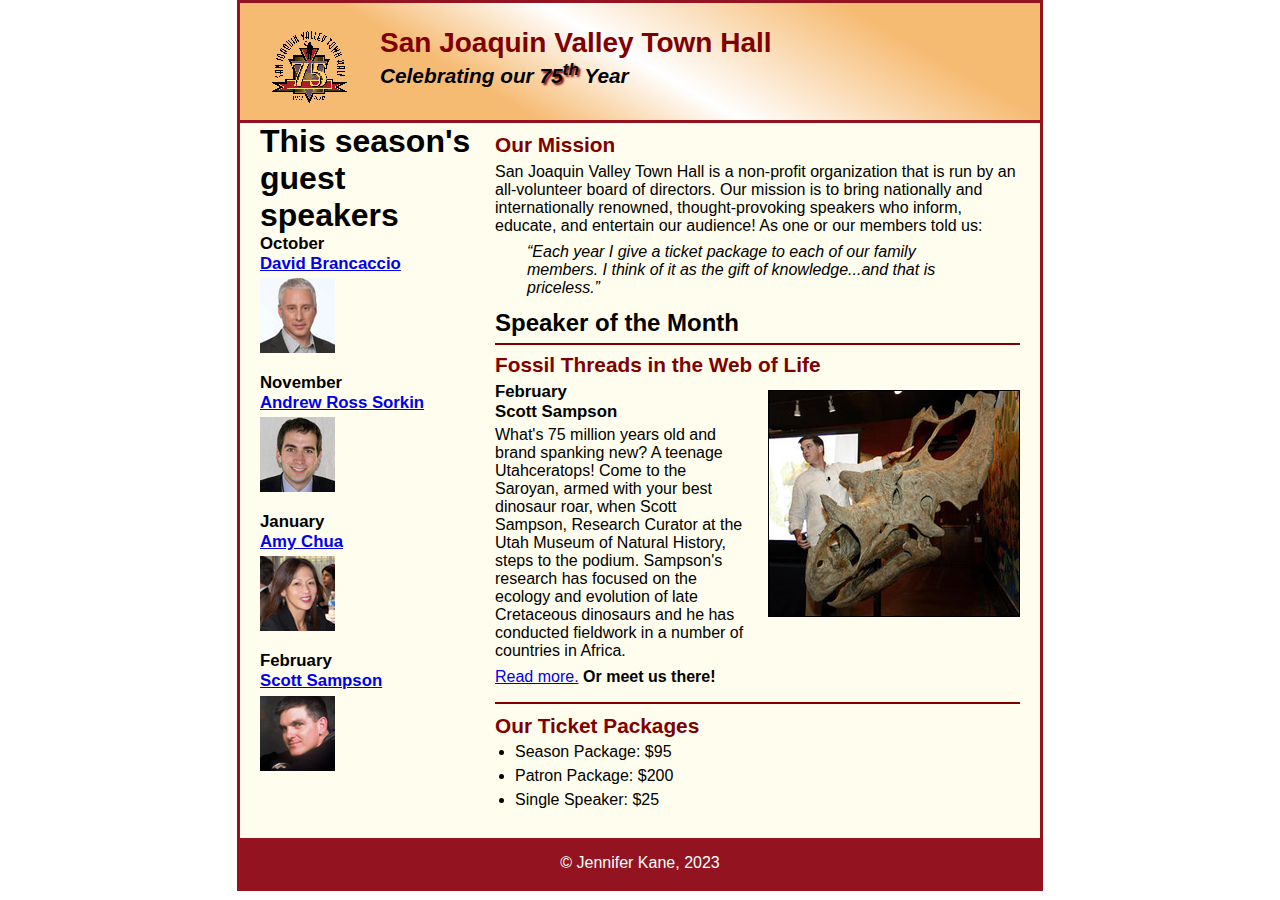
<file: index.html>
<!DOCTYPE html>
<html lang="en">

<head>
	<meta charset="utf-8">
	<title>San Joaquin Valley Town Hall</title>
	<link rel="shortcut icon" href="images/favicon.ico">
	<link rel="stylesheet" href="styles/main.css">
</head>

<body>
	<header>
		<img src="images/town_hall_logo.gif" alt="Town Hall logo" height="80">
		<h2>San Joaquin Valley Town Hall</h2>
		<h3>Celebrating our <span class="shadow">75<sup>th</sup></span> Year</h3>
	</header>
	<main>
		<section>
			<h2>Our Mission</h2>
			<p>San Joaquin Valley Town Hall is a non-profit organization that is run by an 
				all-volunteer board of directors. Our mission is to bring nationally and 
				internationally renowned, thought-provoking speakers who inform, educate, 
				and entertain our audience! As one or our members told us:</p>
			<blockquote>&ldquo;Each year I give a ticket package to each of our family members. 
				I think of it as the gift of knowledge...and that is priceless.&rdquo;</blockquote>
			<h1>Speaker of the Month</h1>
			<article>
				<h2>Fossil Threads in the Web of Life</h2>
				<img src="images/sampson_dinosaur.jpg" alt="Scott Sampson with dinosaur">
				<h3>February<br>
				Scott Sampson</h3>
				<p>What's 75 million years old and brand spanking new? A teenage Utahceratops! 
				Come to the Saroyan, armed with your best dinosaur roar, when Scott Sampson, Research 
				Curator at the Utah Museum of Natural History, steps to the podium. Sampson's research 
				has focused on the ecology and evolution of late Cretaceous dinosaurs and he has conducted 
				fieldwork in a number of countries in Africa.</p>
				<p><a href="speakers/c6_sampson.html">Read more.</a>&nbsp;<b>Or meet us there!</b></p>
			</article>

			<h2>Our Ticket Packages</h2>
			<ul>
				<li>Season Package: $95</li>
				<li>Patron Package: $200</li>
				<li>Single Speaker: $25</li>
			</ul>
		</section>

		<aside>
			<h1>This season's guest speakers</h1>
			<h3>October<br><a href="speakers/brancaccio.html">David Brancaccio</a></h3>
			<img src="images/brancaccio75.jpg" alt="David Brancaccio photo">
			<h3>November<br><a href="speakers/sorkin.html">Andrew Ross Sorkin</a></h3>
			<img src="images/sorkin75.jpg" alt="Andrew Ross Sorkin photo">
			<h3>January<br><a href="speakers/chua.html">Amy Chua</a></h3>
			<img src="images/chua75.jpg" alt="Amy Chua photo">
			<h3>February<br><a href="speakers/sampson.html">Scott Sampson</a></h3>
			<img src="images/sampson75.jpg" alt="Scott Sampson photo">
		</aside>
	</main>
	<footer>
		<p>&copy; Jennifer Kane, 2023</p>
	</footer>
</body>
</html>
</file>
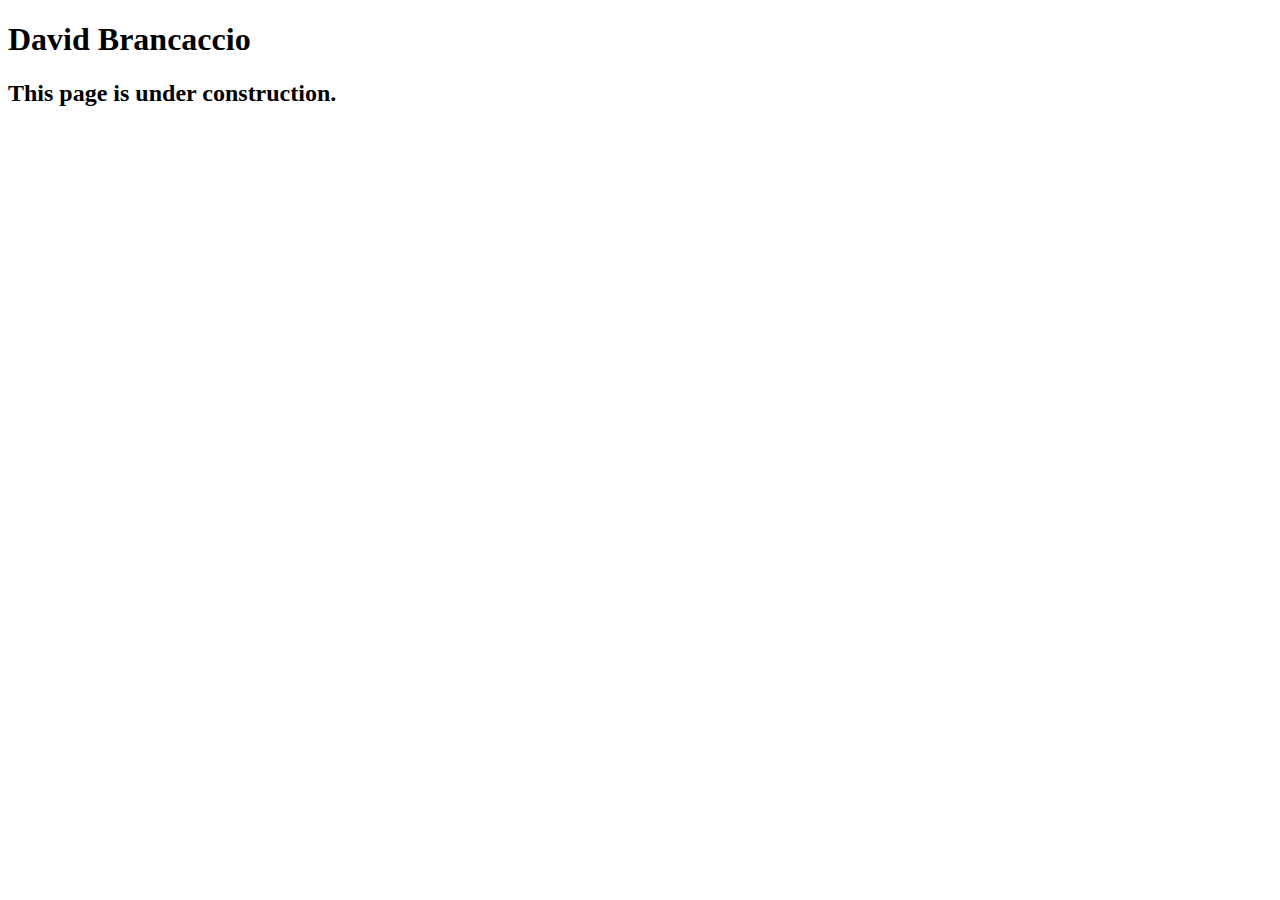
<file: speakers/brancaccio.html>
<!DOCTYPE html>
<html lang="en">

<head>
	<meta charset="utf-8">
	<title>San Joaquin Valley Town Hall</title>
	<link rel="shortcut icon" href="images/favicon.ico">
</head>

<body>
    <main>
	    <h1>David Brancaccio</h1>
	    <h2>This page is under construction.</h2>	        
    </main>
</body>

</html>
</file>
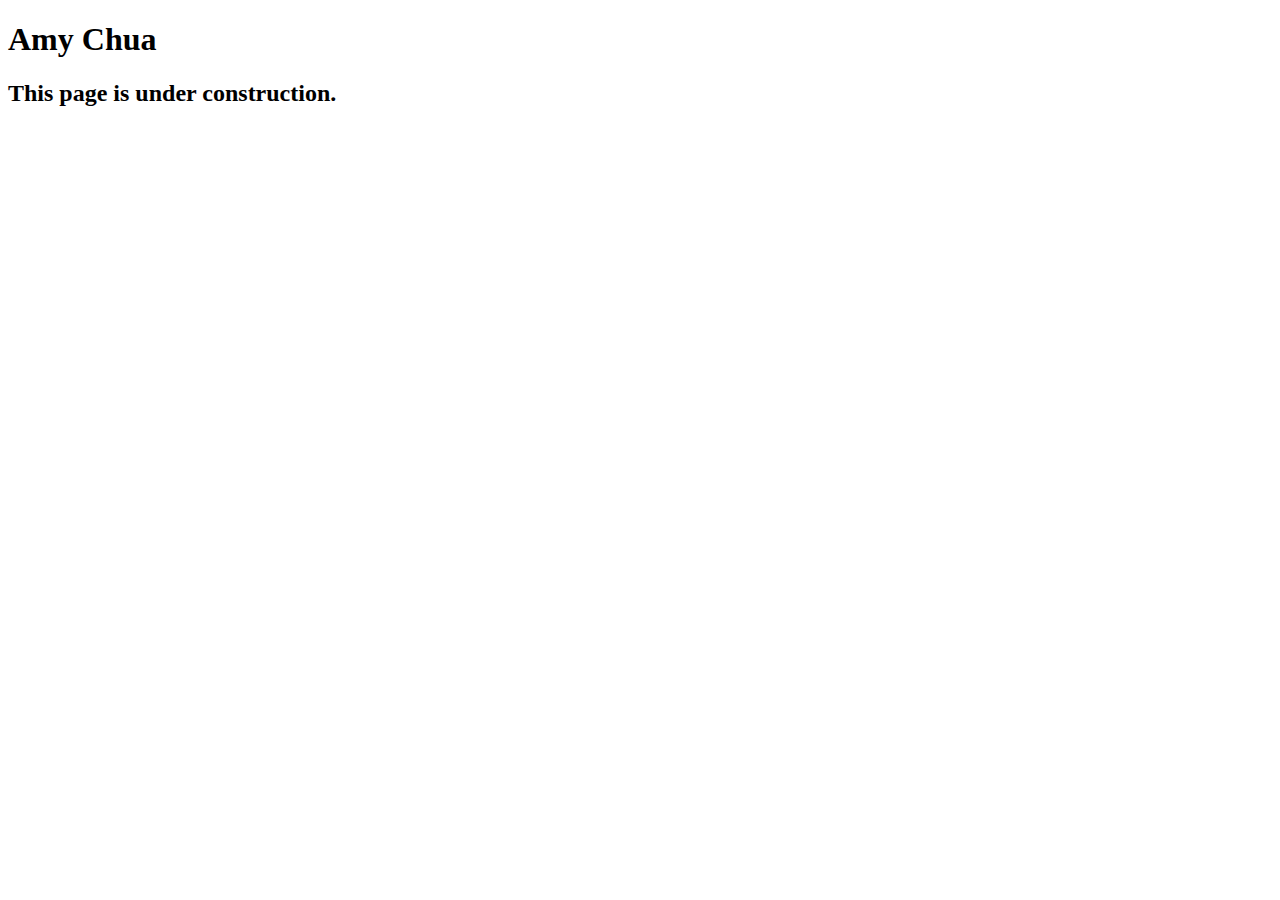
<file: speakers/chua.html>
<!DOCTYPE html>
<html lang="en">

<head>
	<meta charset="utf-8">
	<title>San Joaquin Valley Town Hall</title>
	<link rel="shortcut icon" href="images/favicon.ico">
</head>

<body>
	<main>
		<h1>Amy Chua</h1>
		<h2>This page is under construction.</h2>
	</main>
</body>

</html>
</file>
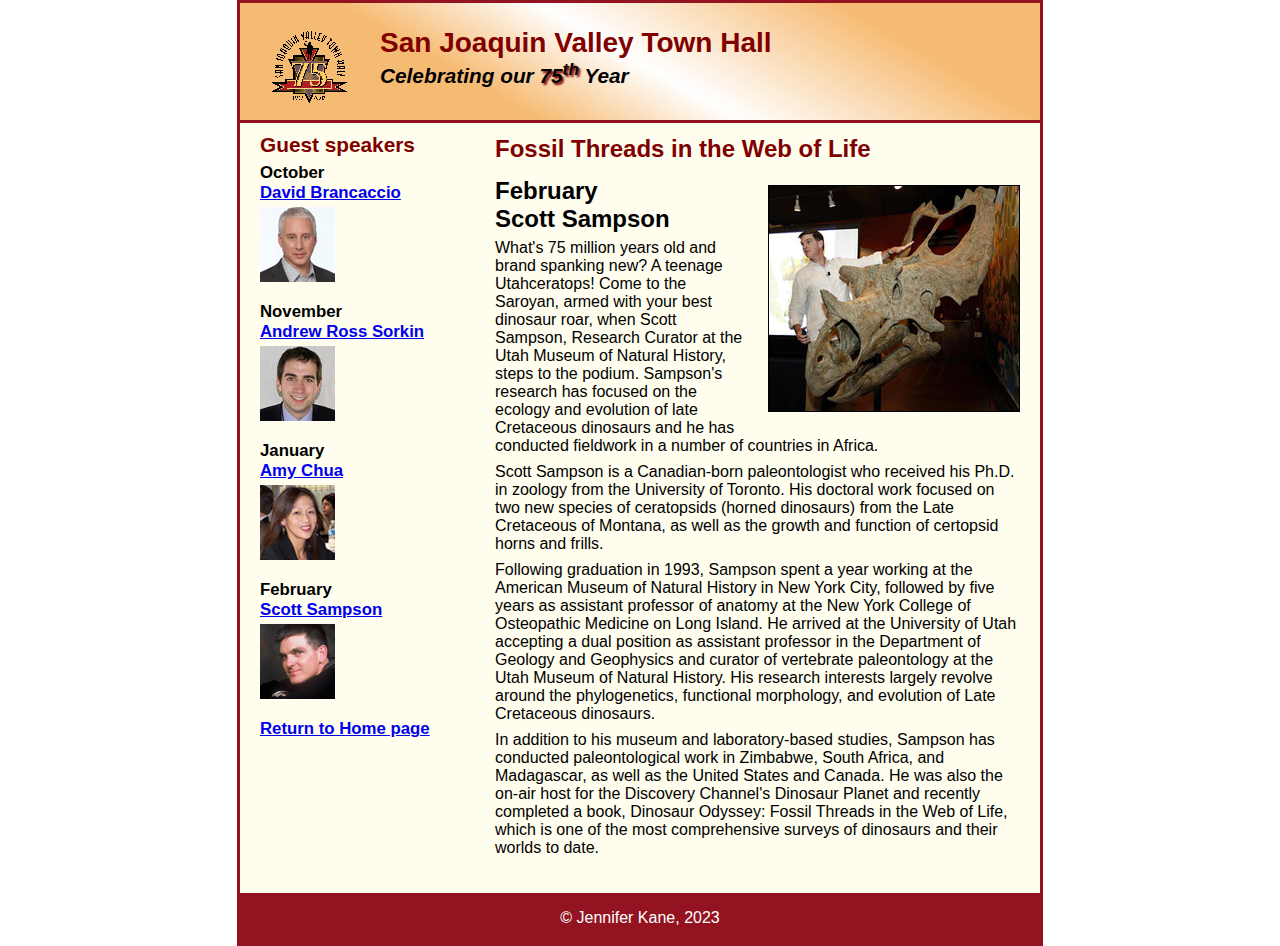
<file: speakers/sampson.html>
<!DOCTYPE html>
<html lang="en">

<head>
	<meta charset="utf-8">
	<title>San Joaquin Valley Town Hall</title>
	<link rel="shortcut icon" href="../images/favicon.ico">
	<link rel="stylesheet" href="../styles/speaker.css">
</head>

<body>
	<header>
		<img src="../images/town_hall_logo.gif" alt="Town Hall logo" height="80">
		<h2>San Joaquin Valley Town Hall</h2>
		<h3>Celebrating our <span class="shadow">75<sup>th</sup></span> Year</h3>
	</header>
	<main>
		<section>
			<h1>Fossil Threads in the Web of Life</h1>
			<article>
				<img src="../images/sampson_dinosaur.jpg" alt="Scott Sampson with dinosaur">
				<h2>February<br>Scott Sampson</h2>
				<p>What's 75 million years old and brand spanking new? A teenage Utahceratops! Come to the 
				   Saroyan, armed with your best dinosaur roar, when Scott Sampson, Research Curator at the 
				   Utah Museum of Natural History, steps to the podium. Sampson's research has focused on the 
				   ecology and evolution of late Cretaceous dinosaurs and he has conducted fieldwork in a number 
				   of countries in Africa.</p>
				<p>Scott Sampson is a Canadian-born paleontologist who received his Ph.D. in zoology from the 
				   University of Toronto. His doctoral work focused on two new species of ceratopsids (horned 
				   dinosaurs) from the Late Cretaceous of Montana, as well as the growth and function of certopsid 
				   horns and frills.</p>
				<p>Following graduation in 1993, Sampson spent a year working at the American Museum of Natural 
				   History in New York City, followed by five years as assistant professor of anatomy at the New 
				   York College of Osteopathic Medicine on Long Island. He arrived at the University of Utah 
				   accepting a dual position as assistant professor in the Department of Geology and Geophysics 
				   and curator of vertebrate paleontology at the Utah Museum of Natural History. His research 
				   interests largely revolve around the phylogenetics, functional morphology, and evolution of 
				   Late Cretaceous dinosaurs.</p>
				<p>In addition to his museum and laboratory-based studies, Sampson has conducted paleontological 
				   work in Zimbabwe, South Africa, and Madagascar, as well as the United States and Canada. He was 
				   also the on-air host for the Discovery Channel's Dinosaur Planet and recently completed a book, 
				   Dinosaur Odyssey: Fossil Threads in the Web of Life, which is one of the most 
				   comprehensive surveys of dinosaurs and their worlds to date.</p>
			</article>
		</section>
		
		<aside>
			<h2>Guest speakers</h2>
			<h3>October<br><a href="../speakers/brancaccio.html">David Brancaccio</a></h3>
			<img src="../images/brancaccio75.jpg" alt="David Brancaccio photo">
			<h3>November<br><a href="../speakers/sorkin.html">Andrew Ross Sorkin</a></h3>
			<img src="../images/sorkin75.jpg" alt="Andrew Ross Sorkin photo">
			<h3>January<br><a href="../speakers/chua.html">Amy Chua</a></h3>
			<img src="../images/chua75.jpg" alt="Amy Chua photo">
			<h3>February<br><a href="../speakers/sampson.html">Scott Sampson</a></h3>
			<img src="../images/sampson75.jpg" alt="Scott Sampson photo">
			<h3><a href="../index.html">Return to Home page</a></h3>
		</aside>
	</main>
	<footer>
		<p>&copy; Jennifer Kane, 2023</p>
	</footer>
</body>
</html>
</file>
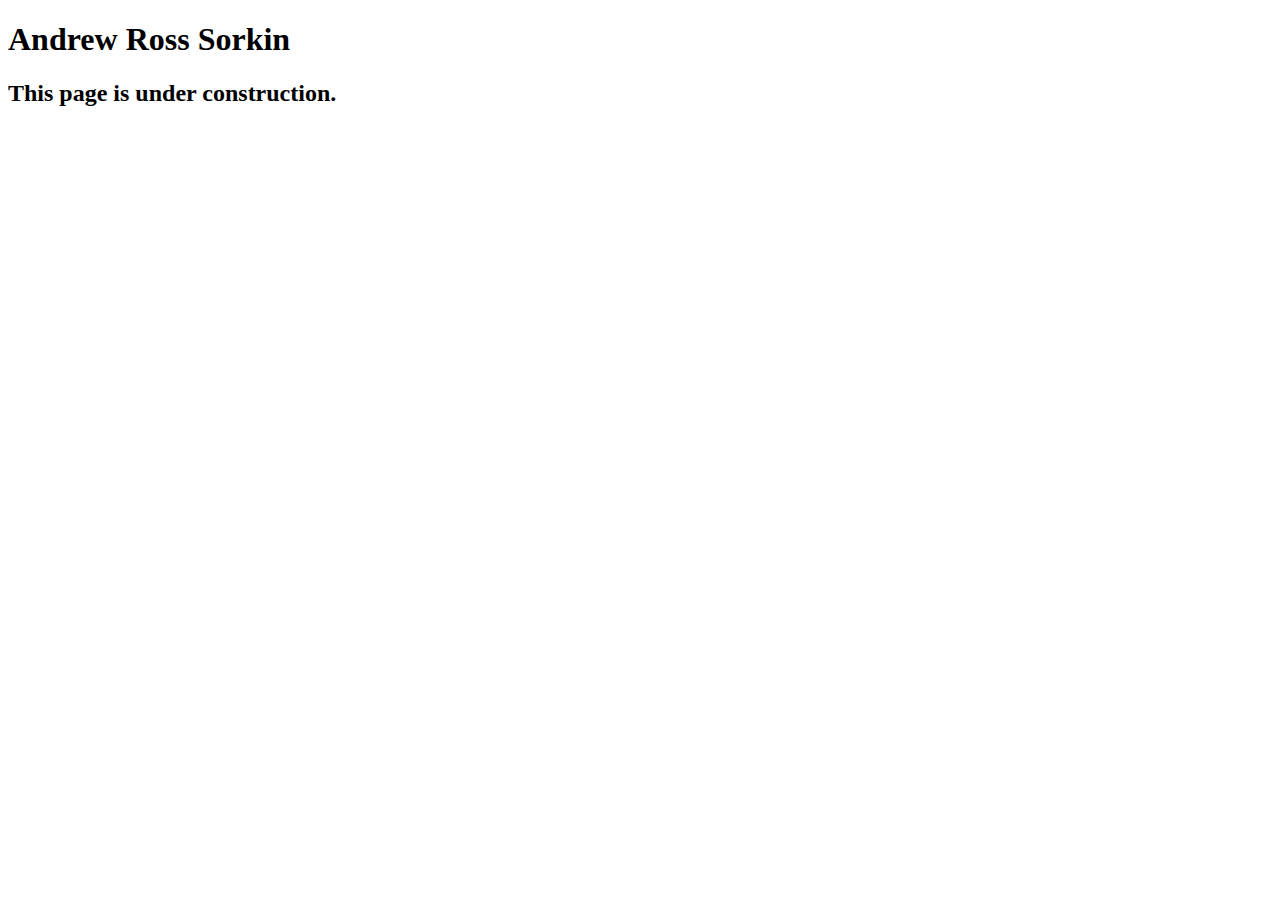
<file: speakers/sorkin.html>
<!DOCTYPE html>
<html lang="en">

<head>
	<meta charset="utf-8">
	<title>San Joaquin Valley Town Hall</title>
	<link rel="shortcut icon" href="images/favicon.ico">
</head>

<body>
	<main>
		<h1>Andrew Ross Sorkin</h1>
		<h2>This page is under construction.</h2>
	</main>
</body>

</html>
</file>
<file: styles/main.css>
/* the styles for the elements */
* {
	margin: 0;
	padding: 0;
}
html {
	background-color: white;
}
body {
	font-family: Arial, Helvetica, sans-serif;
    font-size: 100%;
    width: 800px;
    margin: 0 auto;
    border: 3px solid #931420;
    background-color: #fffded;
}
a:focus, a:hover {
	font-style: italic;
}
/* the styles for the header */
header {
	padding: 1.5em 0 2em 0;
	border-bottom: 3px solid #931420;
	background-image: -moz-linear-gradient(
	    30deg, #f6bb73 0%, #f6bb73 30%, white 50%, #f6bb73 80%, #f6bb73 100%);
	background-image: -webkit-linear-gradient(
	    30deg, #f6bb73 0%, #f6bb73 30%, white 50%, #f6bb73 80%, #f6bb73 100%);
	background-image: -o-linear-gradient(
	    30deg, #f6bb73 0%, #f6bb73 30%, white 50%, #f6bb73 80%, #f6bb73 100%);
	background-image: linear-gradient(
	    30deg, #f6bb73 0%, #f6bb73 30%, white 50%, #f6bb73 80%, #f6bb73 100%);
}
header h2 {
	font-size: 175%;
	color: #800000;
}
header h3 {
	font-size: 130%;
	font-style: italic;
}
header img {
	float: left;
	padding: 0 30px;
}
.shadow {
	text-shadow: 2px 2px 2px #800000;
}

section {
	width: 525px;
	float: right;
	padding: 0 20px 20px 20px;
}
section h1 {
	font-size: 150%;
	padding: .5em 0 .25em 0;
	margin: 0;
}
section h2 {
	color: #800000;
	font-size: 130%;
	padding: .5em 0 .25em 0;
}
section p {
	padding-bottom: .5em;
}
section blockquote {
	padding: 0 2em;
	font-style: italic;
}
section ul {
	padding: 0 0 .25em 1.25em;
}
section li {
	padding-bottom: .35em;
}

/* the styles for the article */
article {
	padding: .5em 0;
	border-top: 2px solid #800000;
	border-bottom: 2px solid #800000;
}
article h2 {
	padding-top: 0;
}
article h3 {
	font-size: 105%;
	padding-bottom: .25em;
}
article img {
	float: right;
	margin: .5em 0 1em 1em;
	border: 1px solid black;
}

/* the styles for the aside */
aside {
	width: 215px;
	float: right;
	padding: 0 0 20px 20px;
}
aside h2 {
	color: #800000;
	font-size: 130%;
	padding: .5em 0 .25em 0;
}
aside h3 {
	font-size: 105%;
	padding-bottom: .25em;
}
aside img {
	padding-bottom: 1em;
}

/* the styles for the footer */
footer {
	background-color: #931420;
	clear:both;
}
footer p {
	text-align: center;
	color: white;
	padding: 1em 0;
}
</file>
<file: styles/speaker.css>
/* the styles for the elements */
* {
	margin: 0;
	padding: 0;
}
html {
	background-color: white;
}
body {
	font-family: Arial, Helvetica, sans-serif;
    font-size: 100%;
    width: 800px;
    margin: 0 auto;
    border: 3px solid #931420;
    background-color: #fffded;
}
a:focus, a:hover {
	font-style: italic;
}
/* the styles for the header */
header {
	padding: 1.5em 0 2em 0;
	border-bottom: 3px solid #931420;
		background-image: -moz-linear-gradient(
	    30deg, #f6bb73 0%, #f6bb73 30%, white 50%, #f6bb73 80%, #f6bb73 100%);
	background-image: -webkit-linear-gradient(
	    30deg, #f6bb73 0%, #f6bb73 30%, white 50%, #f6bb73 80%, #f6bb73 100%);
	background-image: -o-linear-gradient(
	    30deg, #f6bb73 0%, #f6bb73 30%, white 50%, #f6bb73 80%, #f6bb73 100%);
	background-image: linear-gradient(
	    30deg, #f6bb73 0%, #f6bb73 30%, white 50%, #f6bb73 80%, #f6bb73 100%);
}
header h2 {
	font-size: 175%;
	color: #800000;
}
header h3 {
	font-size: 130%;
	font-style: italic;
}
header img {
	float: left;
	padding: 0 30px;
}
.shadow {
	text-shadow: 2px 2px 2px #800000;
}
/* the styles for the section */
section {
	width: 525px;
	float: right;
	padding: 0 20px 20px 20px;
}
section h1 {
	font-size: 150%;
	padding: .5em 0 .25em 0;
	margin: 0;
	color: #800000;
}
section h2 {
	padding: .5em 0 .25em 0;
}
section p {
	padding-bottom: .5em;
}
section blockquote {
	padding: 0 2em;
	font-style: italic;
}
section ul {
	padding: 0 0 .25em 1.25em;
}
section li {
	padding-bottom: .35em;
}

/* the styles for the article */
article {
	padding: .5em 0;
	
}
article h2 {
	padding-top: 0;
}
article h3 {
	font-size: 105%;
	padding-bottom: .25em;
}
article img {
	float: right;
	margin: .5em 0 1em 1em;
	border: 1px solid black;
}

/* the styles for the aside */
aside {
	width: 215px;
	float: right;
	padding: 0 0 20px 20px;
}
aside h2 {
	color: #800000;
	font-size: 130%;
	padding: .5em 0 .25em 0;
}
aside h3 {
	font-size: 105%;
	padding-bottom: .25em;
}
aside img {
	padding-bottom: 1em;
}

/* the styles for the footer */
footer {
	background-color: #931420;
	clear: both;

}
footer p {
	text-align: center;
	color: white;
	padding: 1em 0;
}
</file>
